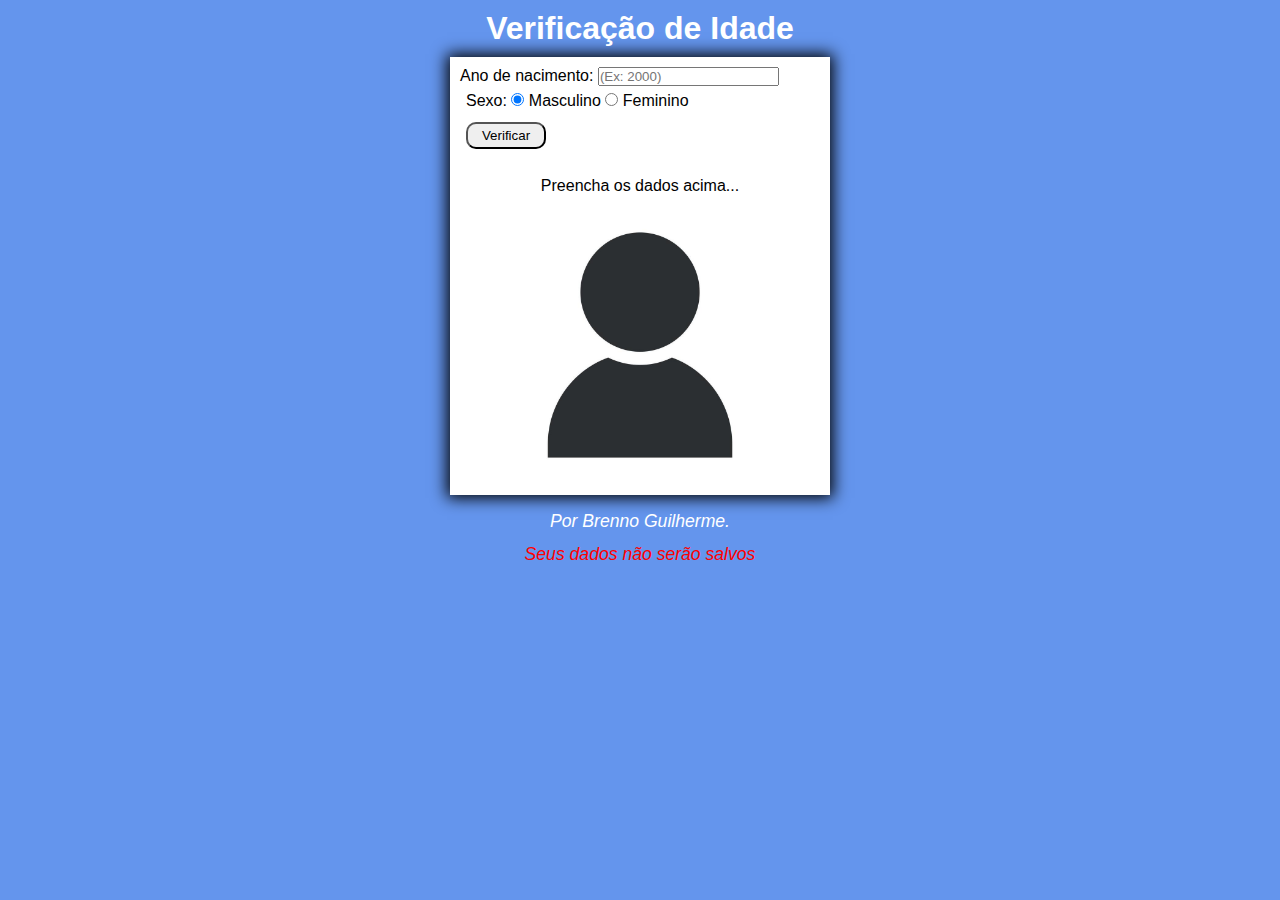
<file: EX2/index.html>
<!DOCTYPE html>
<html lang="Pt-br">
<head>
    <meta charset="UTF-8">
    <meta name="viewport" content="width=device-width, initial-scale=1.0">
    <link rel="stylesheet" href="style.css">
    <link rel="shortcut icon" href="Imagens/favicon-16x16.png" type="image/x-icon">
    <title>Verificação de Idade</title>
</head>
<body>
    <header>
        <h1>Verificação de Idade</h1>
    </header>

    <section>
        <div id="quest">
                <label for="naci">Ano de nacimento:</label> <input id="naci" placeholder="(Ex: 2000)"  type="number" required >

                <p>Sexo: <input type="radio" name="Sexo" id="Mas" checked> <label for="Mas">Masculino</label>

                <input type="radio" name="Sexo" id="Fem"> <label for="Fem">Feminino</label>
                    <p>
                    <input id="enviar" type="button" value="Verificar" onclick="clickar()">
                    </p>
                </p>
        </div>
        <div id="hxh">
            Preencha os dados acima...
            <img id="foto" src="Imagens/incone-perfil.jpg" alt="">
        </div>

    </section>
    <footer>
        <p>Por Brenno Guilherme.</p>
        <p class="info">Seus dados não serão salvos</p>
    </footer>
    
    <script src="fff.js"></script>
</body>
</html>
</file>
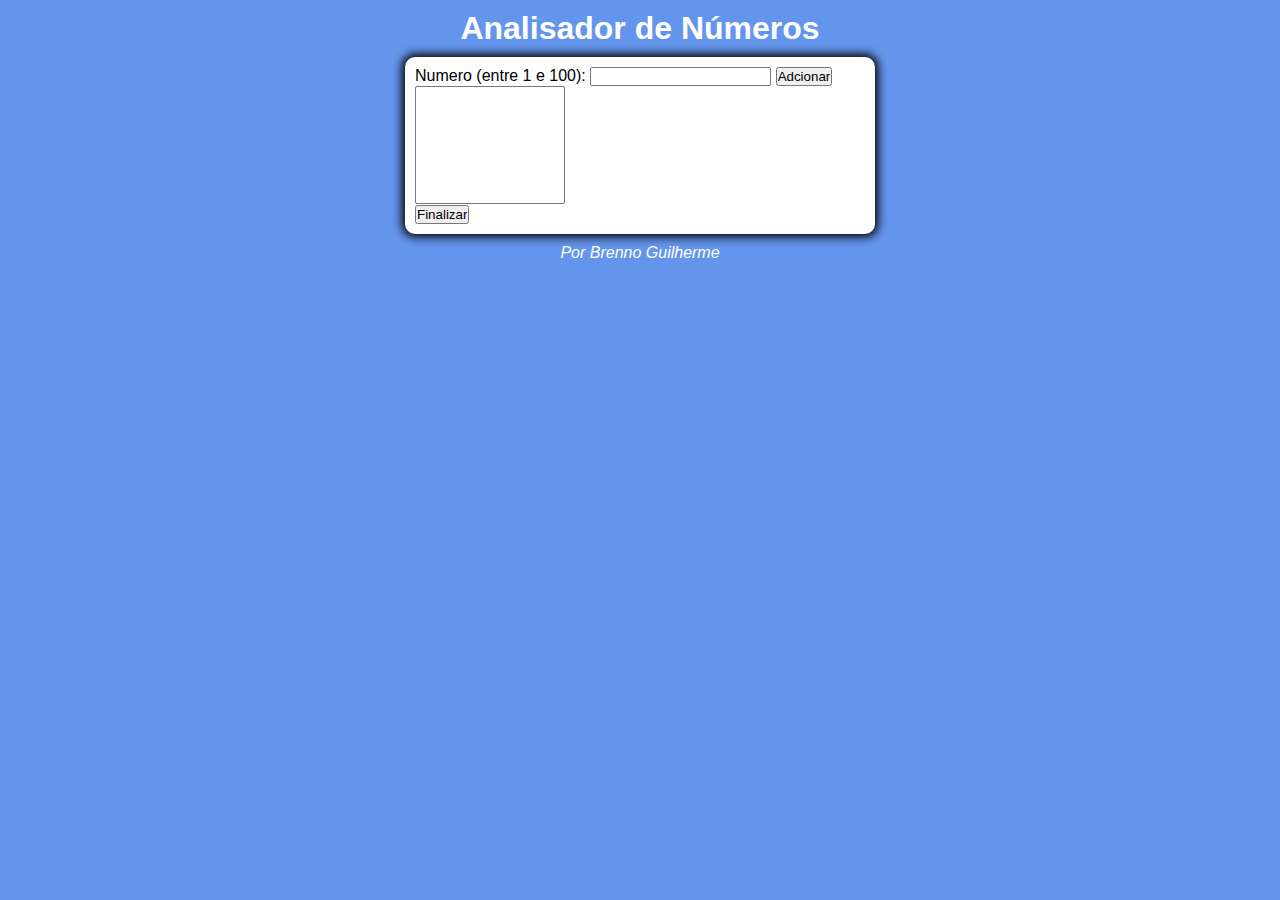
<file: EX3/index.html>
<!DOCTYPE html>
<html lang="pt-br">
<head>
    <meta charset="UTF-8">
    <meta name="viewport" content="width=device-width, initial-scale=1.0">
    <link rel="stylesheet" href="style.css">
    <title>Analisador de Números</title>
</head>
<body>
    <header>
        <h1>Analisador de Números</h1>
    </header>
    <section>
        <div >
            Numero (entre 1 e 100):
            <input type="number" name="fnum" id="fnum">
            <input type="button" value="Adcionar" onclick="adcionar()">
            <br>
            <select name="flista" id="flista" size="6" style="width: 150px;"></select>
            <br> <input type="button" value="Finalizar" onclick="finalizar()">
        </div>

        <div id="res">

        </div>
    </section>
    <footer>
        Por Brenno Guilherme
    </footer>
    <script src="java.js"></script>
</body>
</html>
</file>
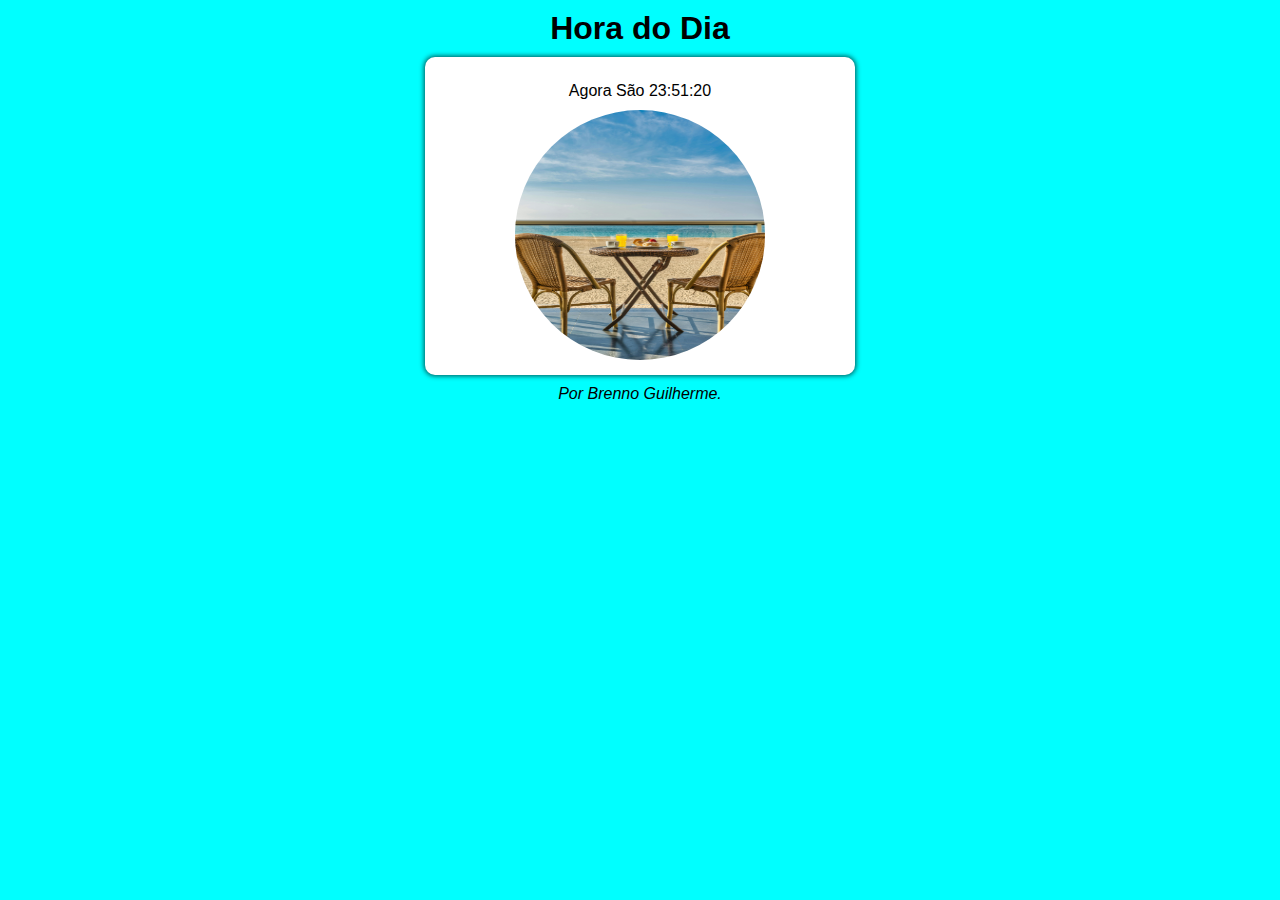
<file: EX1/texte.html>
<!DOCTYPE html>
<html lang="Pt-br">
<head>
    <meta charset="UTF-8">
    <meta name="viewport" content="width=device-width, initial-scale=1.0">
    <link rel="stylesheet" href="style.css">
    <script src="Dia.js"></script>
    <title>Document</title>
</head>
<body onload="carregar()">
    <header>
        <h1>Hora do Dia</h1>
    </header>
    <section>
        <div id="msj">
            Testes
        </div>
        <!--Divisão de Div-->
        <div id="jim">
            <img id="jjj" src="Imagens/manha.jpg" alt="">
        </div>
    </section>
    <footer>
        <p>Por Brenno Guilherme.</p>
    </footer>
</body>
</html>
</file>
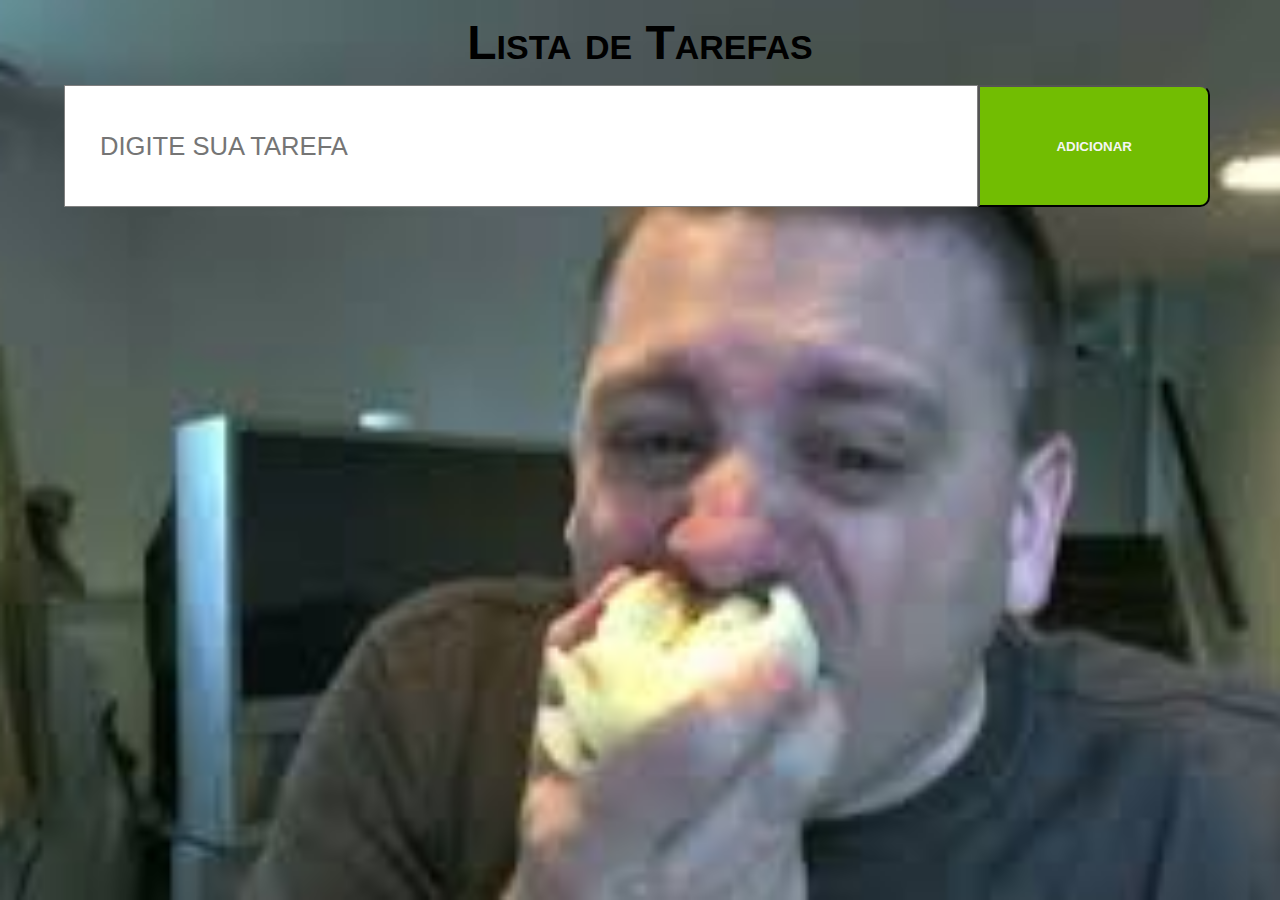
<file: EX4/list.html>
<!DOCTYPE html>
<html lang="pt-br">
<head>
    <meta charset="UTF-8">
    <meta name="viewport" content="width=device-width, initial-scale=1.0">
    <link rel="shortcut icon" href="Img/favicon-16x16.png" type="image/x-icon">
    <link rel="stylesheet" href="style.css">
    <title>Lista De Tarefas</title>
</head>
<body>
    <h1>Lista de Tarefas</h1>
    <header>
        <input id="tarefas" type="text" value="" placeholder="DIGITE SUA TAREFA"><button class="adicionar" id="btn_add" onclick="adici()">ADICIONAR</button>
    </header>
    <main id="areaLista">

    </main>
</body>
</html>
<script src="jaavaa.js"></script>
</file>
<file: EX2/style.css>
@charset "UTF-8";
*{
    margin: 0px;
    padding: 0px;
    font-family: Arial, Helvetica, sans-serif;
}
body{
    background-color: #6495ed;
}
header h1{
    text-align: center;
    color: #ffffff;
    font-size: 2em;
    padding: 10px;
}
div#quest{
    padding: 10px;
}
div#hxh{
    text-align: center;
}
section{
    width: 380px;
    margin: auto;
    box-shadow: 0px 0px 15px 3px black;
}
footer{
    text-align: center;
    color: #ffffff;
    font-style: italic;
    font-size: 1.1em;
    padding-top: 10px;
}
div{
    background-color: #ffffff;
}
img{
    border-radius: 50%;
    display: block;
    margin: auto;
    height: 300px;
    width: 300px;
}
p.info{
    color: #ff0000;
}
p{
    padding: 6px;
}
#enviar{
    border-radius: 10px;
    width: 6em;
    height: 2em;
}
</file>
<file: EX3/style.css>
@charset "utf-8";
*{
    margin: 0px;
    padding: 0px;
    font-family: Arial, Helvetica, sans-serif;
}
body{
    background-color: #6495ed;
}
header{
    color: #ffffff;
    text-align: center;
    padding: 10px;
}
section{
    background-color: #ffffff;
    width: 450px;
    margin: auto;
    padding: 10px;
    border-radius: 10px;
    box-shadow: 0px 0px 10px 3px;
}
select{
    padding: 10px;
}
footer{
    color: #ffffff;
    font-style: italic;
    text-align: center;
    padding: 10px;
}
</file>
<file: EX1/style.css>
@charset "UTF-8";
*{
    font-family: Arial, Helvetica, sans-serif;
    margin: 0px;
    padding: 0px;
}
body{
    background-color: #00ffff;
    height: 100vh;
    width: 100vw;
}
header{
    display: block;
    text-align: center;
    padding: 10px;
    top: 50%;
    left: 50%;
    transform: translate(-50% -50%);
}
section{
    background-color: #ffffff;
    border-radius: 10px;
    padding: 15px;
    width: 400px;
    margin: auto;
    box-shadow: 0px 0px 5px 1px #000000ab;
}
footer{
    text-align: center;
    font-style: italic;
    border-radius: 10px;
    top: 50%;
    left: 50%;
    transform: translate(-50% -50%);
    margin-top: 10px;
}
img{
    height: 250px;
    width: 250px;
    border-radius: 50%;
    display: block;
    margin: auto;
}
div#msj{
    text-align: center;
    padding: 10px;
}
</file>
<file: EX4/style.css>
@charset "UTF-8";
body{
    background-color: rgba(128, 128, 128, 0.199);
    background-image: url(Img/cebola.jpg);
    background-size: cover;
    background-repeat: no-repeat;
    background-attachment: fixed;
    background-position: center;
}
*{
    margin: 0px;
    padding: 0px;
    font-family: Arial, Helvetica, sans-serif;
}  
h1{
    text-align: center;
    font-size: 3em;
    padding: 15px;
    font-variant: small-caps;
}
header{
    display: flex;
    flex-flow: row wrap;
    margin: auto;
    width: 90%;
}
input{
    height: 120px;
    width: 79.2%;
    font-size: 1.6em;
    border: 1px solid gray;
    text-indent: 35px;
}
button{
    width: 20.1%;
    font-weight: bolder;
    border-radius: 0px 10px 10px 0px;
    background-color: rgb(114, 189, 2);  
    color: #f5f5f5;
    cursor: pointer;
}
main{
    display: flex;
    flex-flow: row wrap;
    width: 90%;
    margin: auto;
    margin-top: 20px;
}
div.item{
    height: 80px;
    width: 100%;
    display: flex;
    flex-flow: row wrap;
    justify-content: center;
    box-shadow: 0 0 20px #ccc;
    margin-bottom: 2%;
}
div.item-icon{
    flex: 0%;
    font-size: 2em;
    text-align: center;
    padding-top: 15px;
    cursor: pointer;
}
div.item-nome{
    flex: 15%;
    padding-top: 21px;
    font-weight: bold;
    font-size: 1.7em;
}
div.item-botao{
    flex: 0%;
    text-align: center;
    font-size: 2em;
    text-align: center;
}
button.delete{
    background-color: #ff0000;
    width: 100%;
    height: 100%;
    border-radius: 0px 0px 0px 0px;
}
</file>
